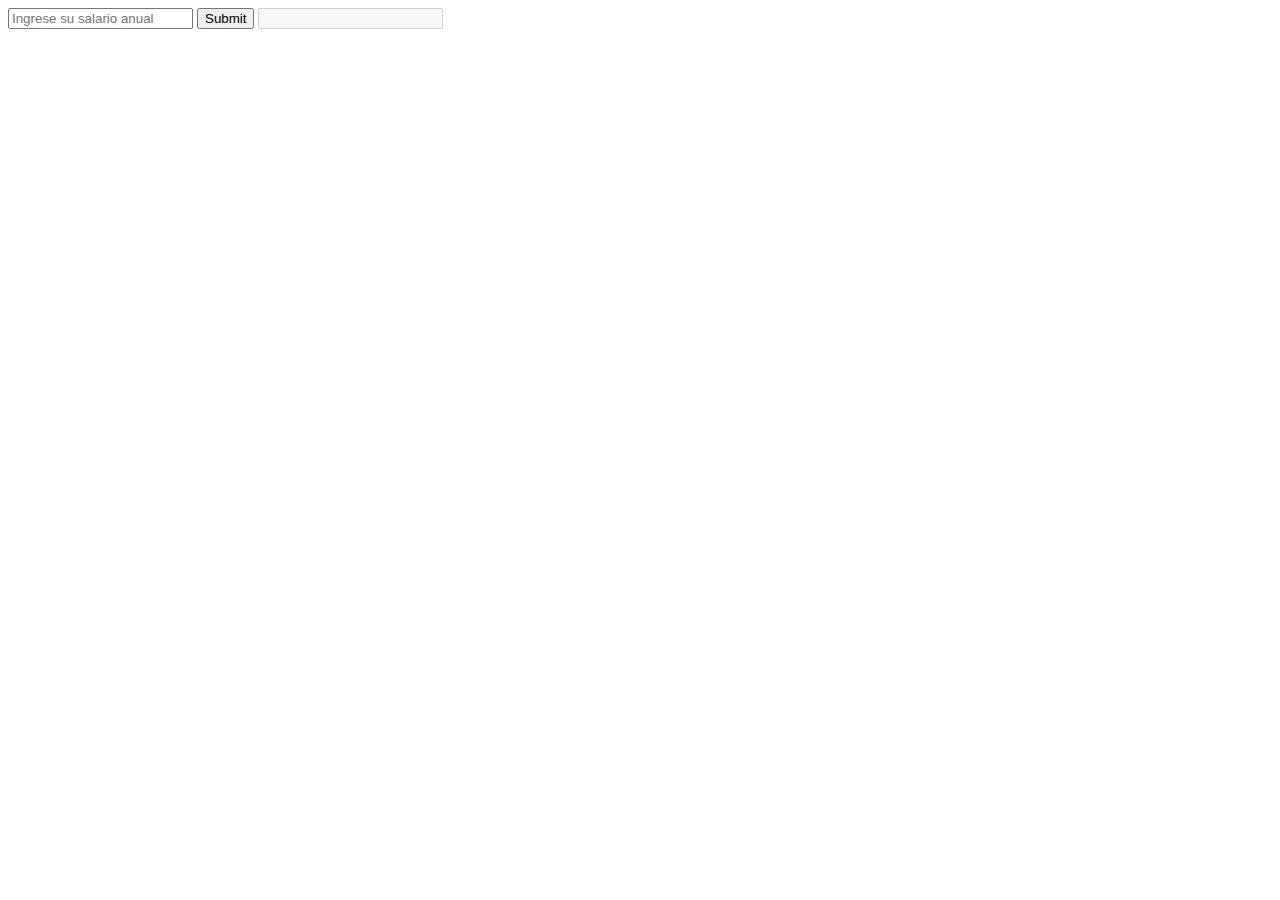
<file: clase-5/index.html>
<!DOCTYPE html>
<html lang="en">
<head>
    <meta charset="UTF-8">
    <meta name="viewport" content="width=device-width, initial-scale=1.0">
    <title>Document</title>
</head>
<body>
    <form>
        <input type="number" placeholder="Ingrese su salario anual" id="salario-anual">
        <input type="submit" placeholder="Calcular" id="calcular-salario-mensual">
        <input type="text" disabled id="salario-mensual"/>
    </form>
    
    <script src="tarea-clase-5.js"></script>
</body>
</html>
</file>
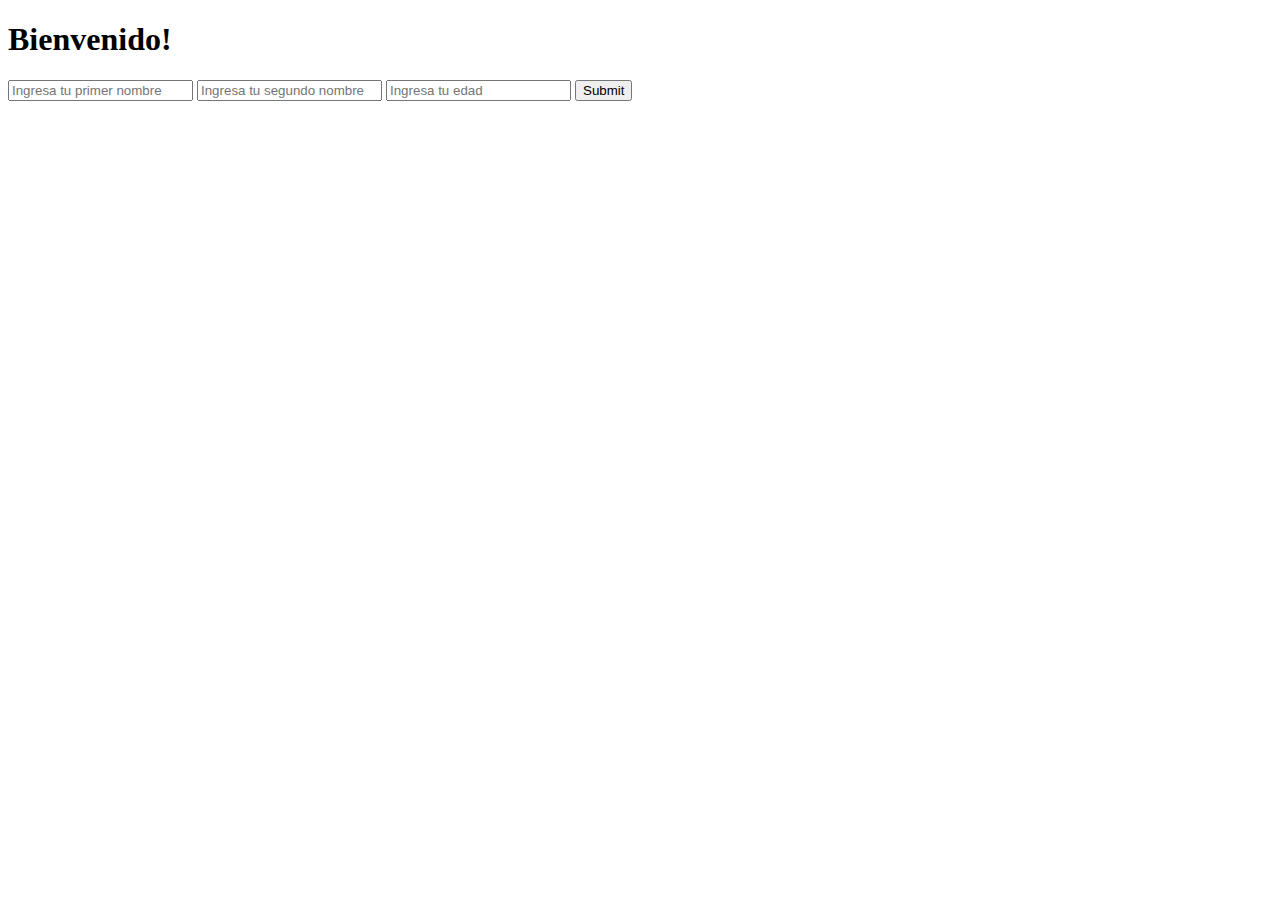
<file: clase-5/bienvenido-usuario.html>
<!DOCTYPE html>
<html lang="en">
<head>
    <meta charset="UTF-8">
    <meta name="viewport" content="width=device-width, initial-scale=1.0">
    <title>Bienvenido Usuario</title>
</head>
<body>
    <h1>Bienvenido!</h1>
    <form onsubmit="return false;">
        <input type="text" placeholder="Ingresa tu primer nombre" id="primer-nombre-usuario">
        <input type="text" placeholder="Ingresa tu segundo nombre" id="segundo-nombre-usuario">
        <input type="number" placeholder="Ingresa tu edad" id="edad-usuario">
        <input type="submit" placeholder="Enviar" id="enviar-datos-usuario">
    </form>

    <div>
        <div id="primer-nombre-resultado"></div>
        <div id="segundo-nombre-resultado"></div>
        <div id="edad-resultado"></div>
    </div>

    <script src="bienvenido-usuario.js"></script>
</body>
</html>
</file>
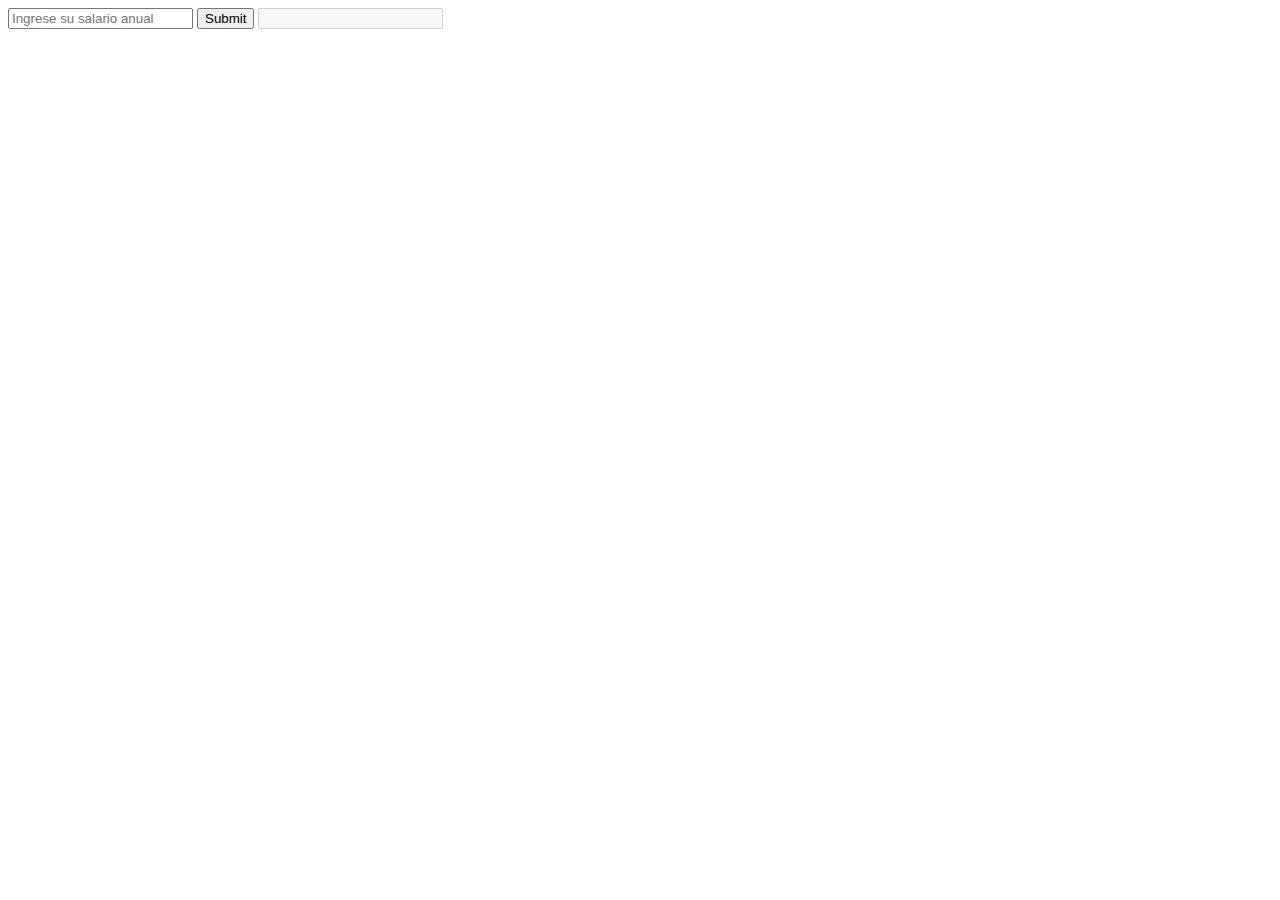
<file: clase-5/calcular-salario-mensual.html>
<!DOCTYPE html>
<html lang="en">
<head>
    <meta charset="UTF-8">
    <meta name="viewport" content="width=device-width, initial-scale=1.0">
    <title>Calcular Salario Mensual</title>
</head>
<body>
    <form>
        <input type="number" placeholder="Ingrese su salario anual" id="salario-anual">
        <input type="submit" placeholder="Calcular" id="calcular-salario-mensual">
        <input type="text" disabled id="salario-mensual"/>
    </form>
    
    <script src="calcular-salario-mensual.js"></script>
</body>
</html>
</file>
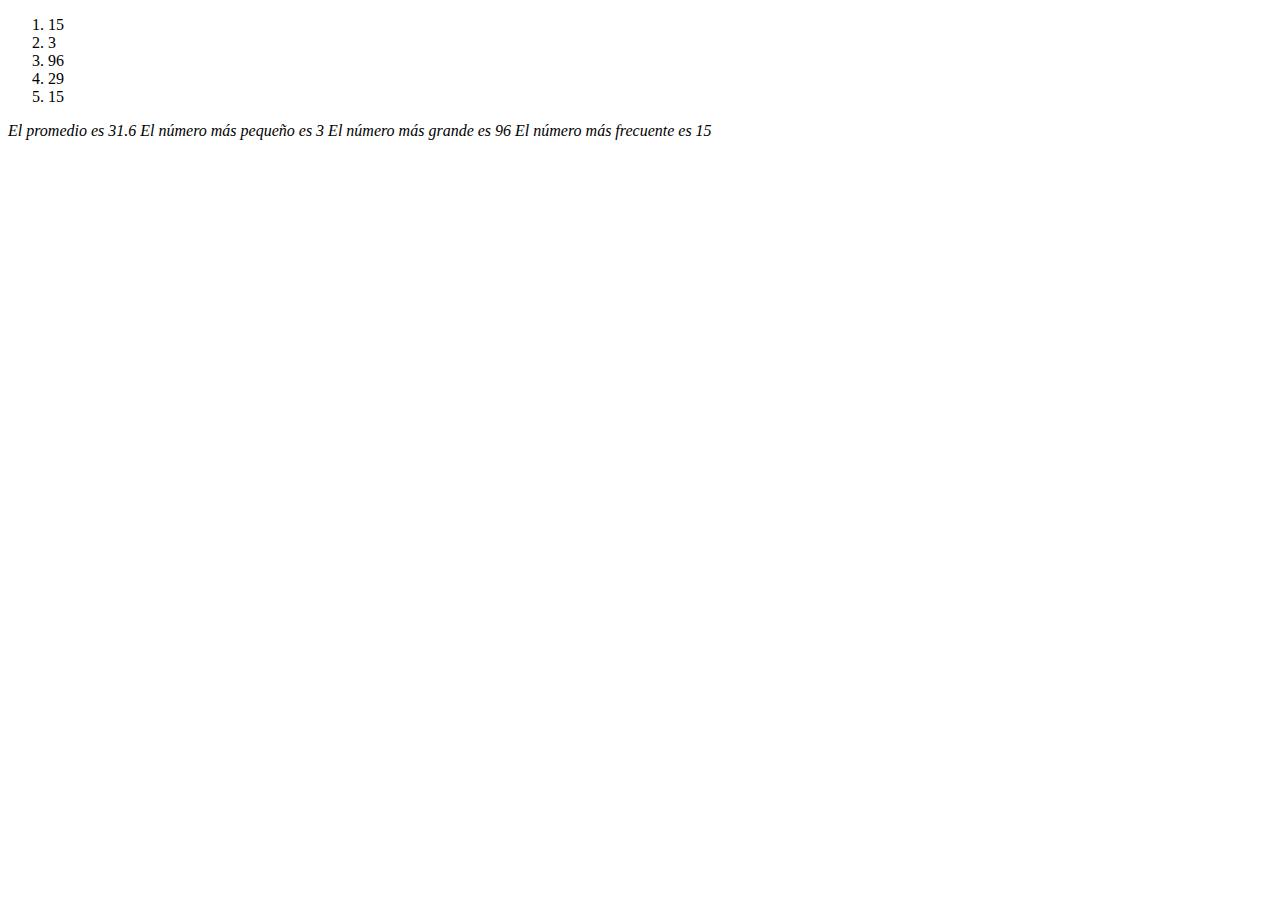
<file: clase-5/lista-de-numeros.html>
<!DOCTYPE html>
<html lang="en">
<head>
    <meta charset="UTF-8">
    <meta name="viewport" content="width=device-width, initial-scale=1.0">
    <title>Lista de Numeros</title>
</head>
<body>
    <ol>
        <li class="numeros">15</li>
        <li class="numeros">3</li>
        <li class="numeros">96</li>
        <li class="numeros">29</li>
        <li class="numeros">15</li>
    </ol>
    
    <em id="resultado-promedio"></em>
    <em id="resultado-numero-pequenio"></em>
    <em id="resultado-numero-grande"></em>
    <em id="resultado-numero-frecuente"></em>

    <script src="lista-de-numeros.js"></script>
</body>
</html>
</file>
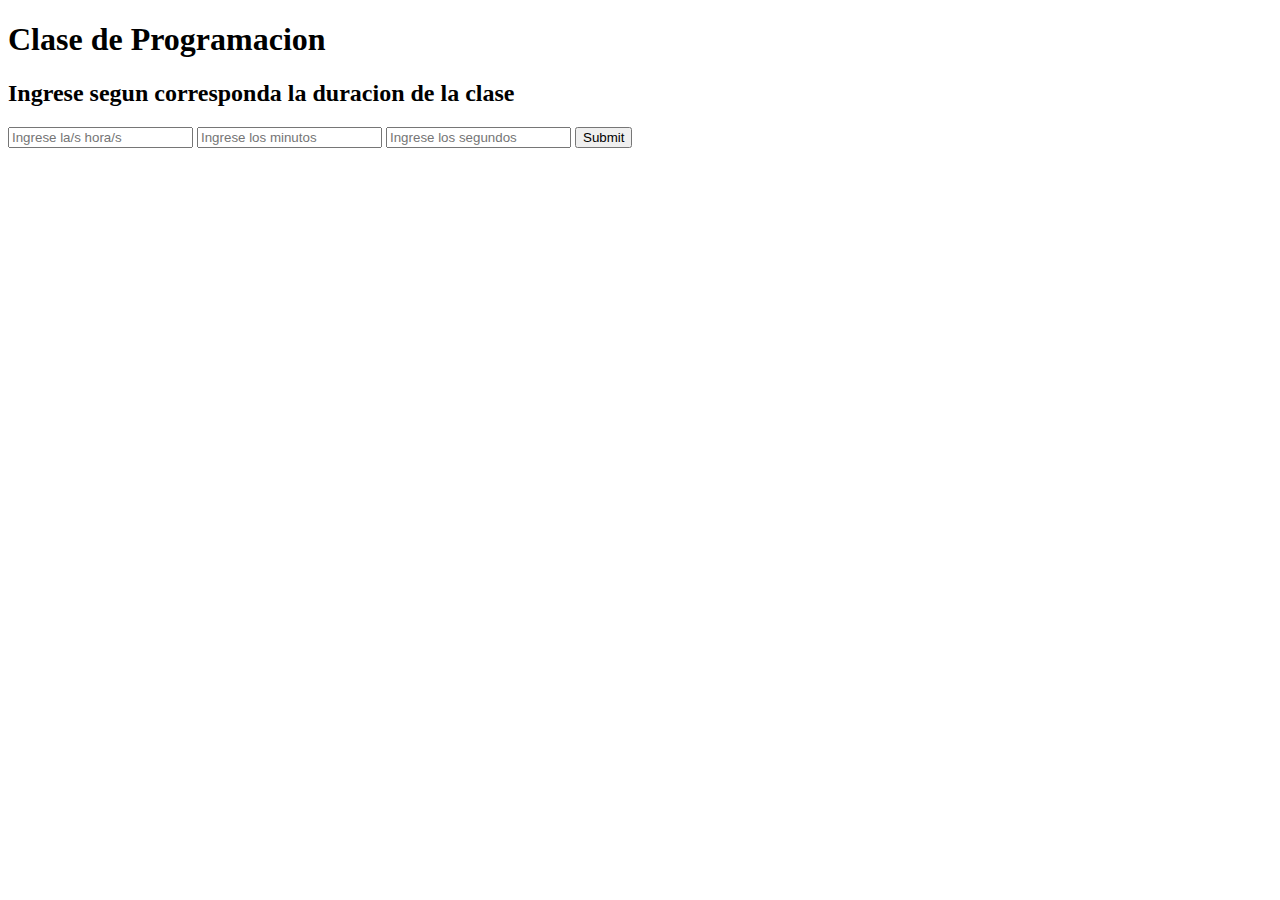
<file: clase-5/tiempo-total-clases.html>
<!DOCTYPE html>
<html lang="en">
<head>
    <meta charset="UTF-8">
    <meta name="viewport" content="width=device-width, initial-scale=1.0">
    <title>Tiempo Total Clases de Programacion</title>
</head>
<body>
    <h1>Clase de Programacion</h1>
    <h2>Ingrese segun corresponda la duracion de la clase</h2>
    <form onsubmit="return false;">
        <input type="number" placeholder="Ingrese la/s hora/s" id="horas-video">
        <input type="number" placeholder="Ingrese los minutos" id="minutos-video">
        <input type="number" placeholder="Ingrese los segundos" id="segundos-video">
        <input type="submit" placeholder="Enviar" id="enviar-tiempo">
    </form>

    <strong id="tiempo-total"></strong>

    <SCript src="tiempo-total-clases.js"></SCript>
</body>
</html>
</file>
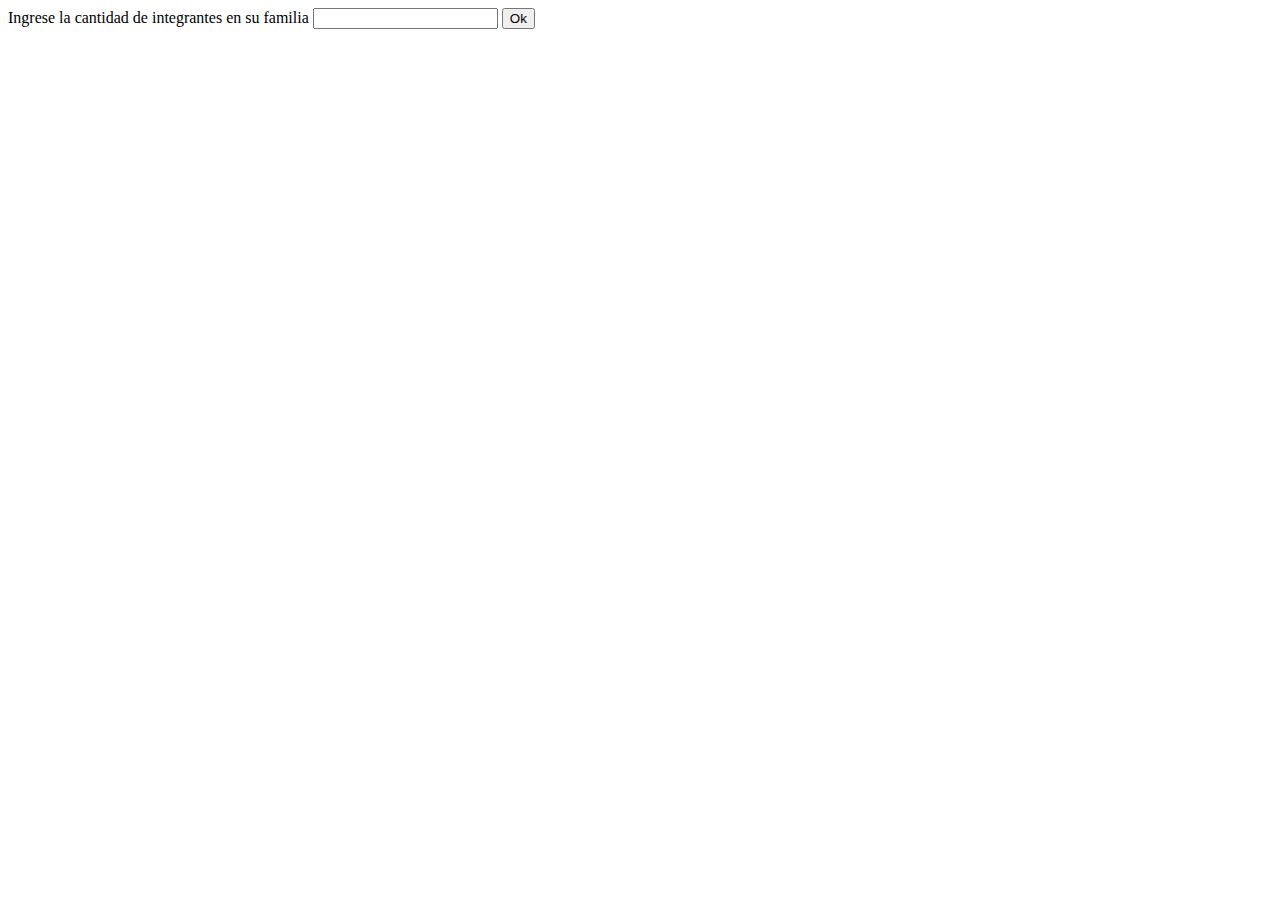
<file: clase-6/edad-familia.html>
<!DOCTYPE html>
<html lang="en">
<head>
    <meta charset="UTF-8">
    <meta name="viewport" content="width=device-width, initial-scale=1.0">
    <title>Tarea Clase 6</title>
    <link rel="stylesheet" href="edad-familia.css">
</head>
<body>
    <form>
        <label>Ingrese la cantidad de integrantes en su familia</label>
        <input type="number" id="cantidad-integrantes">
        <button type="submit" id="boton-cantidad-integrantes">Ok</button>
        <div id="div-integrantes"></div>
        <button type="submit" class="oculto" id="calcular-datos-familia">Calcular</button>
        <button type="reset" class="oculto" id="resetear-datos-familia">Resetear</button>
    </form>
    <div id="resultado-edad-familia" class="oculto"></div>
    <script src="edad-familia.js"></script>
</body>
</html>
</file>
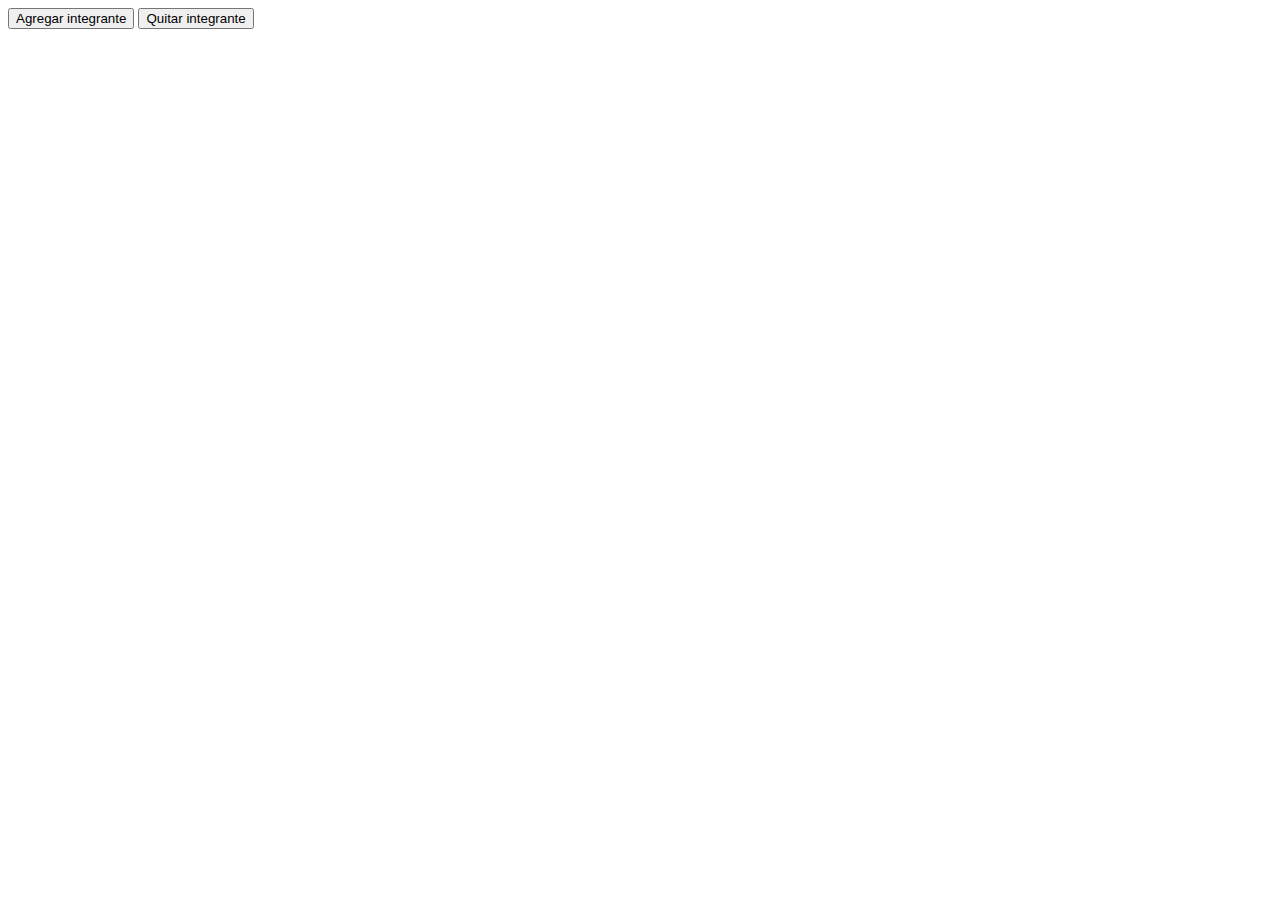
<file: clase-6/salario-familia.html>
<!DOCTYPE html>
<html lang="en">
<head>
    <meta charset="UTF-8">
    <meta http-equiv="X-UA-Compatible" content="IE=edge">
    <meta name="viewport" content="width=device-width, initial-scale=1.0">
    <title>Salario Anual Familia</title>
    <link rel="stylesheet" href="salario-familia.css">
</head>
<body>
    <form name="form">
        <button type="submit" id="boton-agregar">Agregar integrante</button>
        <button type="submit" id="boton-quitar">Quitar integrante</button>

        <div id="integrantes"></div>
        <button type="submit" id="calcular-resultados" class="oculto" name="resultados">Calcular</button>

        <div id="resultados"></div>
    </form>


    <script src="calculos-salario-familia.js"></script>
    <script src="salario-familia.js"></script>
</body>
</html>
</file>
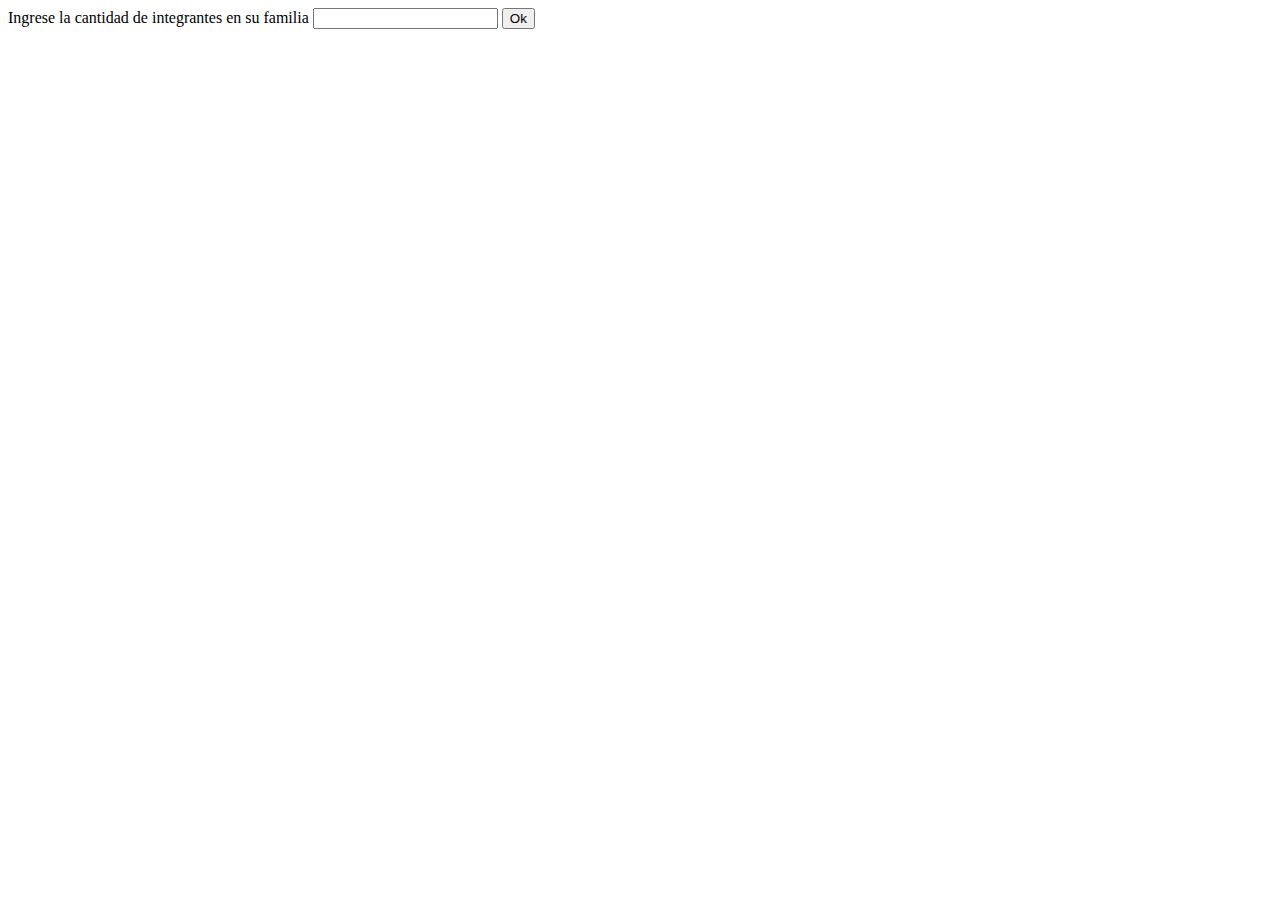
<file: clase-6/tarea-clase-6.html>
<!DOCTYPE html>
<html lang="en">
<head>
    <meta charset="UTF-8">
    <meta name="viewport" content="width=device-width, initial-scale=1.0">
    <title>Tarea Clase 6</title>
    <link rel="stylesheet" href="tarea-clase-6.css">
</head>
<body>
    <form>
        <label>Ingrese la cantidad de integrantes en su familia</label>
        <input type="number" id="cantidad-integrantes">
        <button type="submit" id="boton-cantidad-integrantes">Ok</button>
        <div id="div-integrantes"></div>
        <button type="submit" class="oculto" id="calcular-datos-familia">Calcular</button>
        <button type="reset" class="oculto" id="resetear-datos-familia">Resetear</button>
    </form>
    <div id="resultado-edad-familia" class="oculto"></div>
    <script src="tarea-clase-6.js"></script>
</body>
</html>
</file>
<file: clase-6/edad-familia.css>
.oculto {
    display: none;
}

.integrantes {
    box-sizing: border-box;
    width: 100%;
}
</file>
<file: clase-6/salario-familia.css>
.oculto {
    display: none;
}
</file>
<file: clase-6/tarea-clase-6.css>
.oculto {
    display: none;
}

.integrantes {
    box-sizing: border-box;
    width: 100%;
}
</file>
